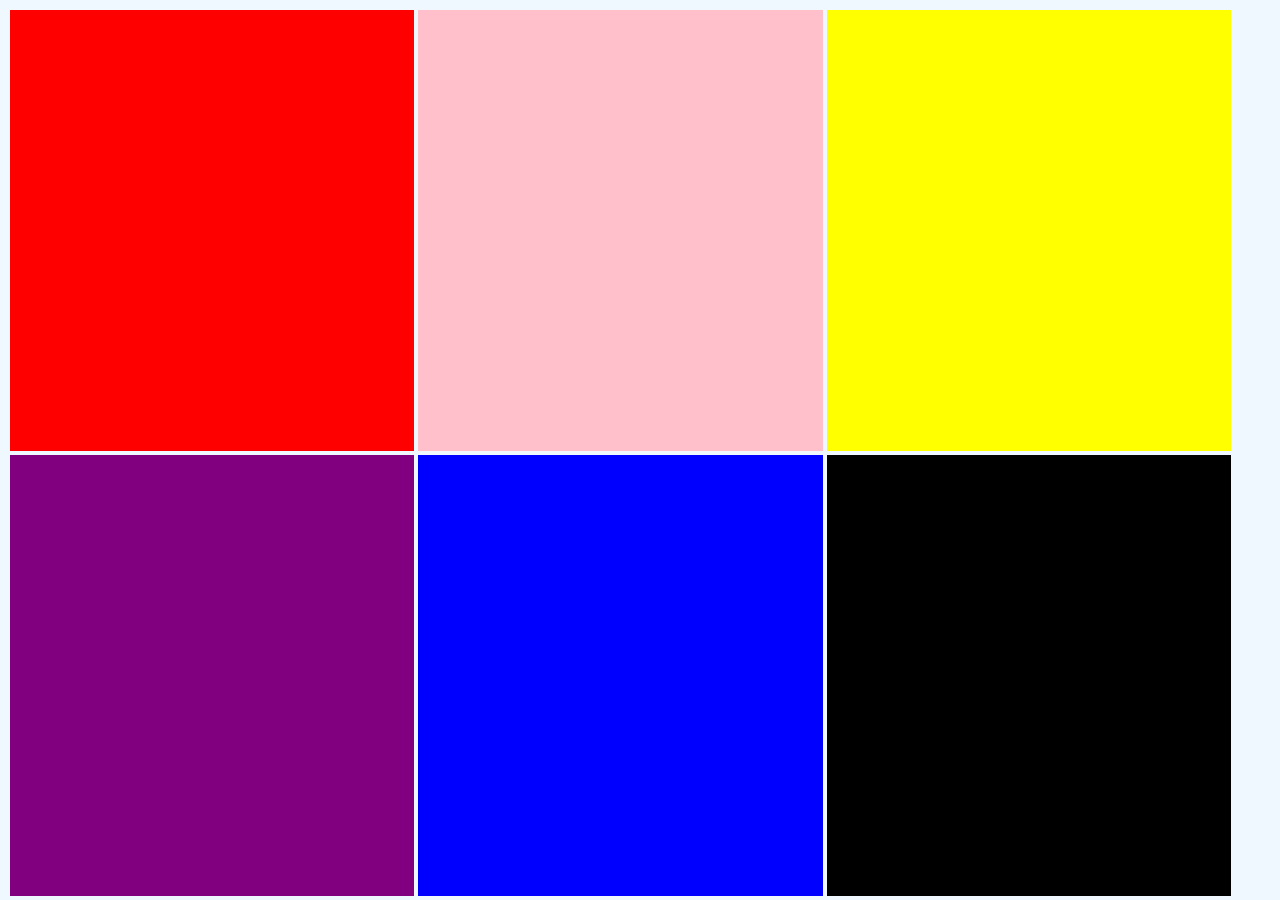
<file: layoutdeneme.html>
<!DOCTYPE html>
<html lang="en">
<head>
    <meta charset="UTF-8">
    <meta name="viewport" content="width=device-width, initial-scale=1.0">
    <title>Document</title>
    <link rel="stylesheet" href="layoutdeneme.css">
</head>
<body>
    <div class="kirmizi"></div>
    <div class="pembe"></div>
    <div class="sari"></div>
    <div class="mor"></div>
    <div class="mavi"></div>
    <div class="siyah"></div>
</body>
</html>
</file>
<file: layoutdeneme.css>
body{
    background-color: aliceblue;
}
div{
    background-color: aliceblue;
    height:49vh;
    width: 32%;
    margin:2px;
    float: left;
}
div.kirmizi{
    background-color: red;
}
div.pembe{
    background-color: pink;
}
div.sari{
    background-color: yellow;
}
div.mor{
    background-color: purple;
}
div.mavi{
    background-color: blue;
}
div.siyah{
    background-color: black;
}
</file>
